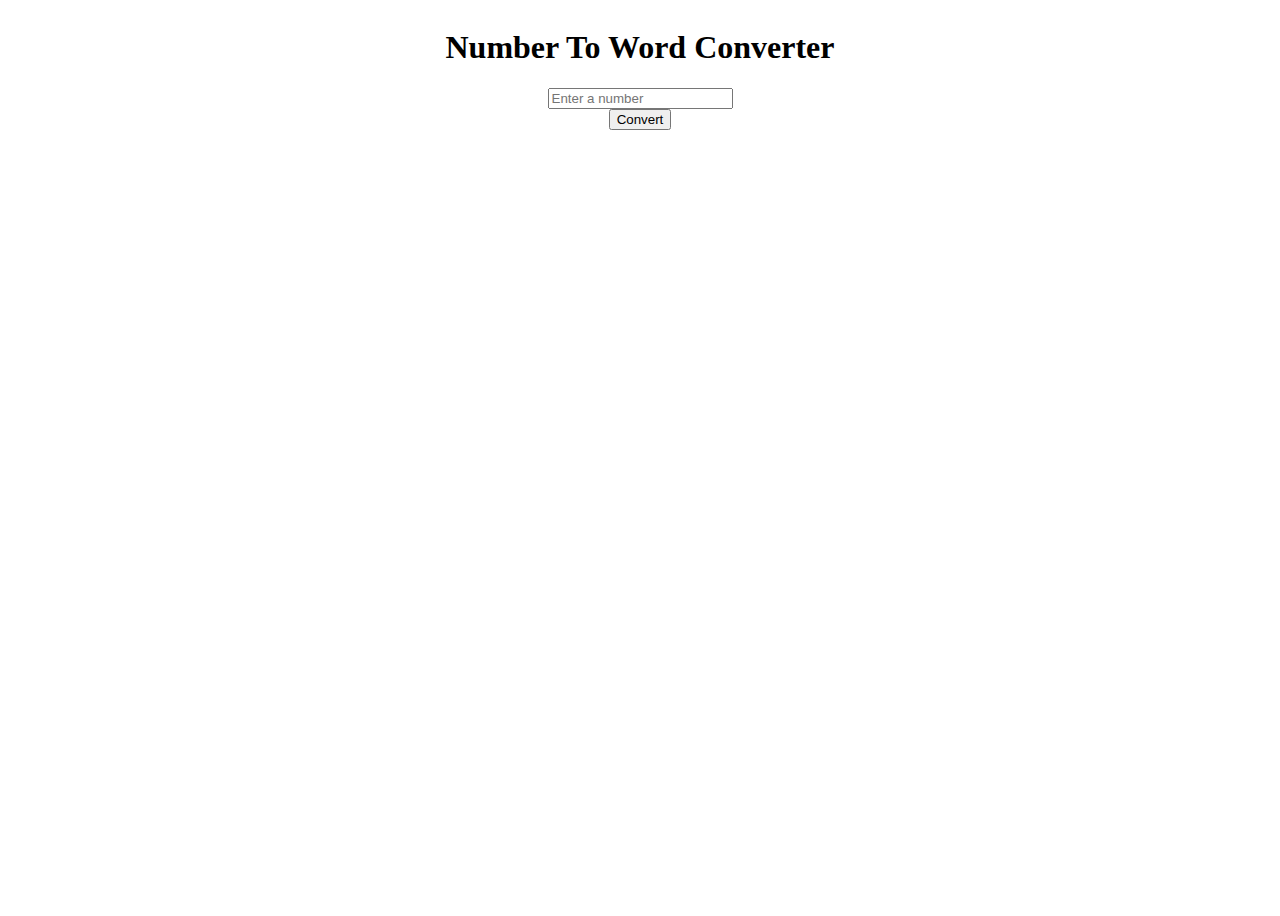
<file: NumberToWordConverter.Client/Index.html>
<!DOCTYPE html>
<html lang="en">
    <head>
        <meta charset="UTF-8">
        <meta name="viewport" content="width=device-width, initial-scale=1.0">
        <title>Number To Word Converter</title>
        <link rel="stylesheet" href="./Styles/styles.css">
        <script src="./Scripts/script.js" defer></script>
    </head>
    <body>
        <div class="container">
            <h1>Number To Word Converter</h1>
            <input type="text" id="numberInput" placeholder="Enter a number">
            <button id="convertButton">Convert</button>
            <p id="result"></p>
        </div>
</html>
</file>
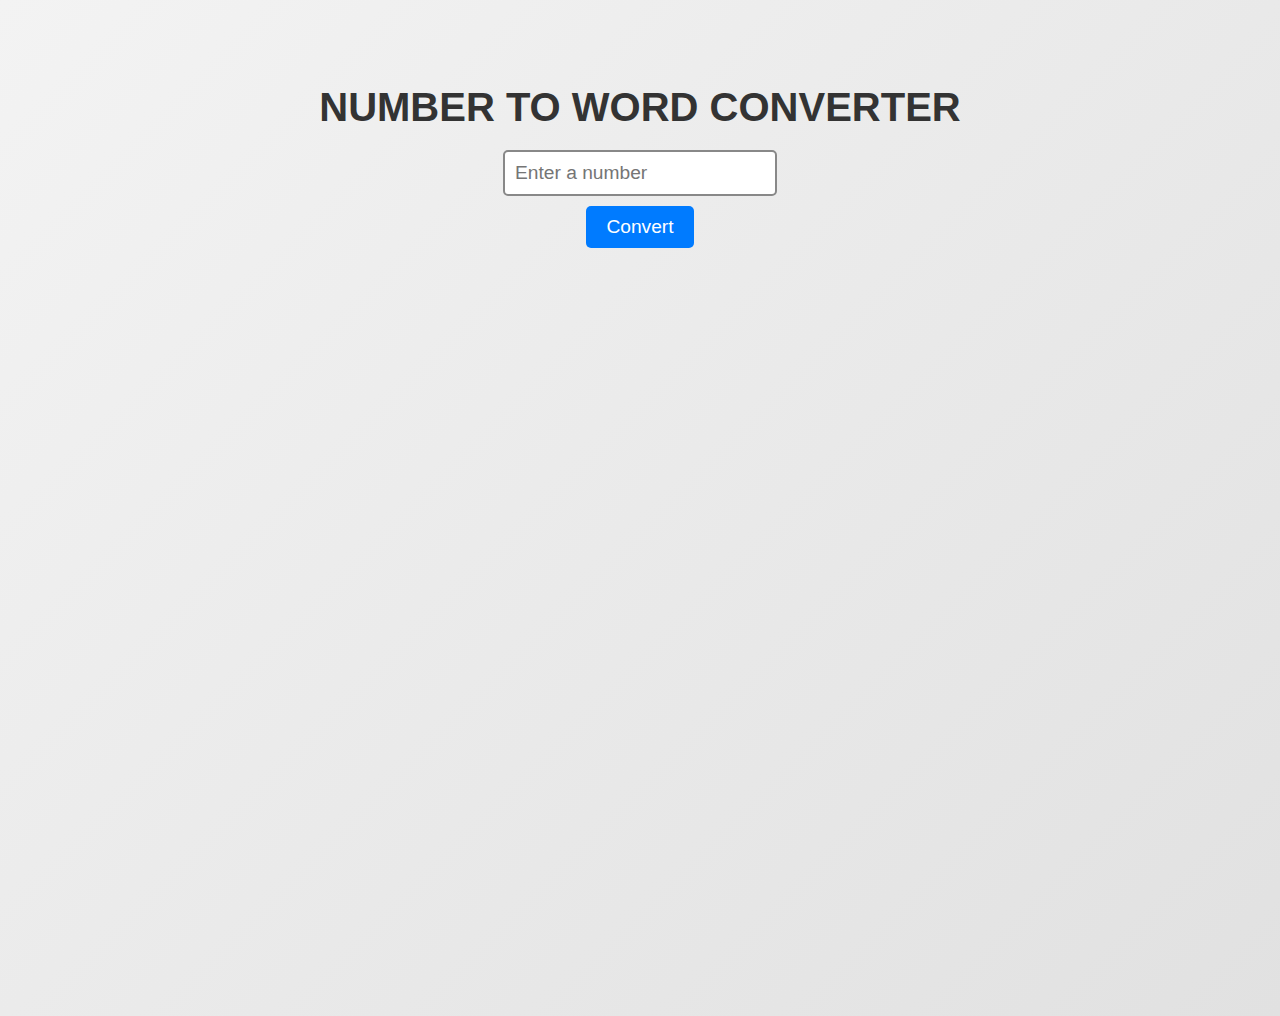
<file: NumberToWordConverter.API/wwwroot/Index.html>
<!DOCTYPE html>
<html lang="en">
    <head>
        <meta charset="UTF-8">
        <meta name="viewport" content="width=device-width, initial-scale=1.0">
        <title>Number To Word Converter</title>
        <link rel="stylesheet" href="./Styles/styles.css">
        <script src="./Scripts/script.js" defer></script>
    </head>
    <body>
        <div class="container">
            <h1>Number To Word Converter</h1>
            <input type="number" id="txtNumber" placeholder="Enter a number">
            <button id="btnConvert">Convert</button>
            <p id="numberName"></p>
        </div>
    </body> 
</html>
</file>
<file: NumberToWordConverter.Client/Styles/styles.css>
.container {
  display: flex;
  flex-direction: column;
  align-items: center;
  justify-content: top;
  height: 100vh;
}
</file>
<file: NumberToWordConverter.API/wwwroot/Styles/styles.css>
body {
  font-family: 'Arial', sans-serif;
  background: linear-gradient(135deg, #f3f3f3, #e1e1e1);
  text-align: center;
  padding: 50px;
}

h1 {
  font-size: 2.5rem;
  font-weight: bold;
  color: #333;
  text-transform: uppercase;
  margin-bottom: 20px;
}

.container {
  display: flex;
  flex-direction: column;
  align-items: center;
  justify-content: top;
  height: 100vh;
}

input[type="number"] {
  font-size: 1.2rem;
  padding: 10px;
  width: 250px;
  border: 2px solid #888;
  border-radius: 5px;
  outline: none;
}

button {
  font-size: 1.2rem;
  padding: 10px 20px;
  margin-top: 10px;
  background-color: #007bff;
  color: white;
  border: none;
  border-radius: 5px;
  cursor: pointer;
}

  button:hover {
    background-color: #0056b3;
  }

#numberName {
  font-size: 1.5rem;
  font-weight: bold;
  color: #222;
  margin-top: 20px;
  text-transform: uppercase;
}
</file>
